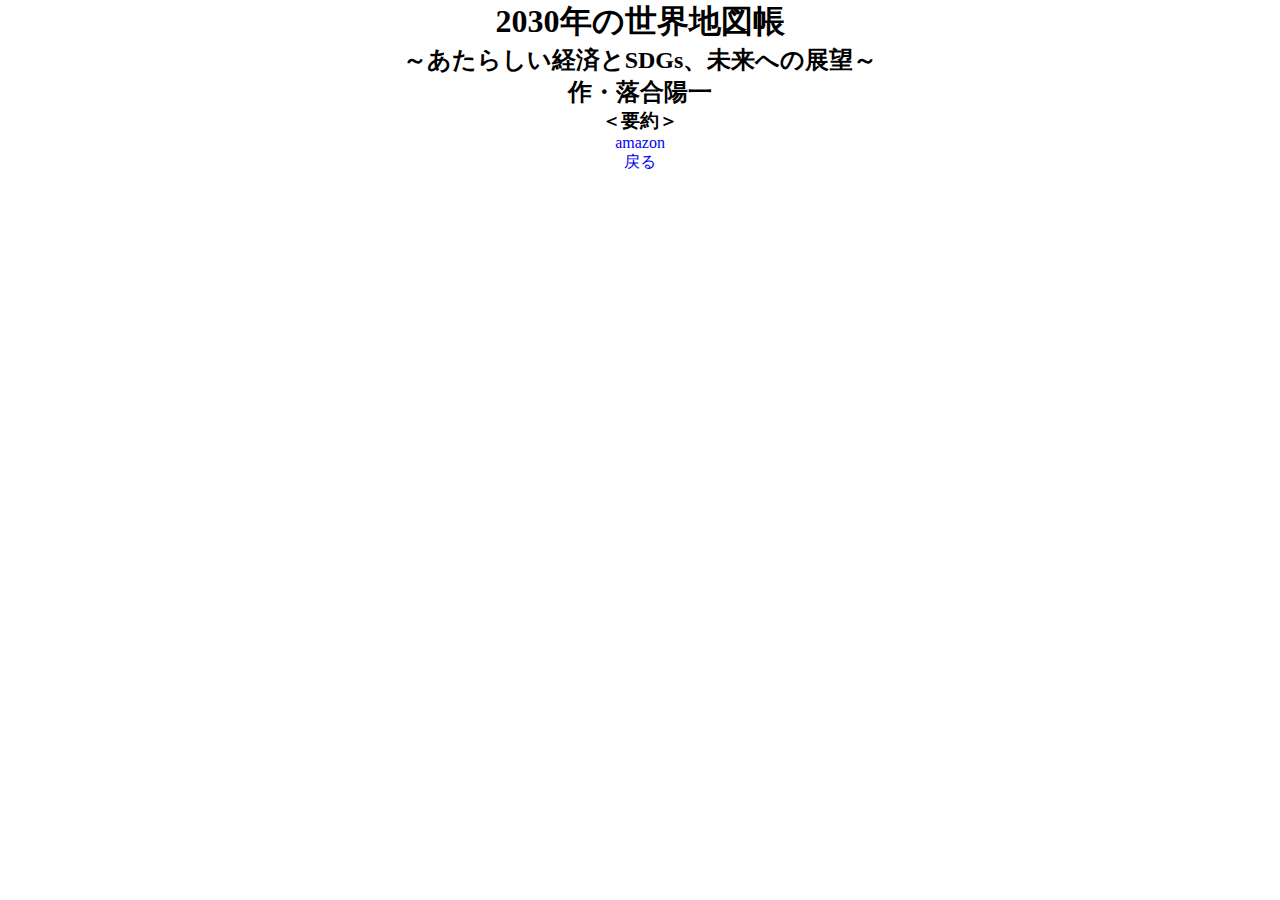
<file: world-map-2030.html>
<!DOCTYPE html>
<html lang="ja">
<head>
    <meta charset="UTF-8">
    <meta name="viewport" content="width=device-width, initial-scale=1.0">
    <title>Document</title>
    <link rel="stylesheet" type="text/css" href="my-home-page.css">
</head>
<body>

    <h1>2030年の世界地図帳</h1>
    <h2>～あたらしい経済とSDGs、未来への展望～</h2>
    <h2>作・落合陽一</h2>
    <div class="conclusion">
        <h3>＜要約＞</h3>
        <p class="conclusion-text"></p></div>
    <p>
        <a href="https://www.amazon.co.jp/2030%E5%B9%B4%E3%81%AE%E4%B8%96%E7%95%8C%E5%9C%B0%E5%9B%B3%E5%B8%B3-%E3%81%82%E3%81%9F%E3%82%89%E3%81%97%E3%81%84%E7%B5%8C%E6%B8%88%E3%81%A8SDGs%E3%80%81%E6%9C%AA%E6%9D%A5%E3%81%B8%E3%81%AE%E5%B1%95%E6%9C%9B-%E8%90%BD%E5%90%88-%E9%99%BD%E4%B8%80/dp/4797399953/ref=sr_1_1?__mk_ja_JP=%E3%82%AB%E3%82%BF%E3%82%AB%E3%83%8A&keywords=2030%E5%B9%B4%E3%81%AE%E4%B8%96%E7%95%8C%E5%9C%B0%E5%9B%B3%E5%B8%B3&qid=1584995178&sr=8-1">amazon</a>
    </p>

<a href="books.html">戻る</a>
</body>
</html>
</file>
<file: my-home-page.css>
*{
    margin: 0 0 0 0;
    padding:0 0 0 0;
}
a{
    text-decoration: none;
}
html{
    height:100%;
}

body{
    text-align: center;
    height: 100%;
}



.title{
    background-color: #191970;
    margin: 0;
}


.kurohatos-room{
    color:#fffafa;
    font-family: fantasy,'游ゴシック', 'Hiragino Sans',Helvetica,Arial,sans-serif;
    font-size: 60px;
    font-weight: 2;
    text-align:left;
    padding-left: 3%;
    text-rendering: optimizeLegibility;
    height: 15%;
    width: 50%;
}
.menu-botton{
    margin-top: 5px;
    position: absolute;
    left: 95%;
}

.menu-icon{
    content: url(image/menu.png);
    width: 60px;
    height: 60px;
    float: right;
}
h1{
    text-align: center;
}
.picture{
    content: url(image/sky.png);
    width: 100%;
    height: 400px;
}
ul{
    background-color: white;
    height: 40px;
}

ul :nth-child(4){
    border-right: solid black 1px;
}


li{ 
    display: inline;
    list-style: none;
    text-align: center;
    font-size: 25px;
    padding:0 30px 0 30px;
    border-left: solid black 1px;
    
}

main{
    background-color:#f0f8ff;
    height: 100%;
    padding:20px;
}

.profile{
    border:double black 1px;
    background-color: white;
    width: 70%;
    height: 440px;
    margin:auto;
    margin-bottom: 20px;
}

.myself{
    content:url(image/myself-triminged.jpg);
    text-align: left;
    padding: 20px 20px 20px 20px;
    float: left;
    width: 300px;
    height: 375px;
}

.introduce{
    float: left;
    margin-left: 340px;
    width: 40%;
    height: 375px;
    margin:20px 20px 20px 20px;
    text-align: left;
}
.twitter-box{
    text-align: left;
    margin-left: 30%;
}


.conclusion{
    margin: auto;
    width: 70%;
}

.conclusion-text{
    text-align: left;
}

.book-list{
    background-color:#f0f8ff;
    border: none;
}

.month{
    border:double 2px black;
    width: 50%;
    margin:20px auto 10px; 
    text-align: left;
    background-color: white;
}

.month-tag{
    margin-left:10%;
    font-size: 25px;
}
.books{
    text-align: left;
    margin-left: 20%;
}

@media screen and (Max-width:320px){
    .kurohatos-room{
        font-size: 30px;
    } 
}
</file>
